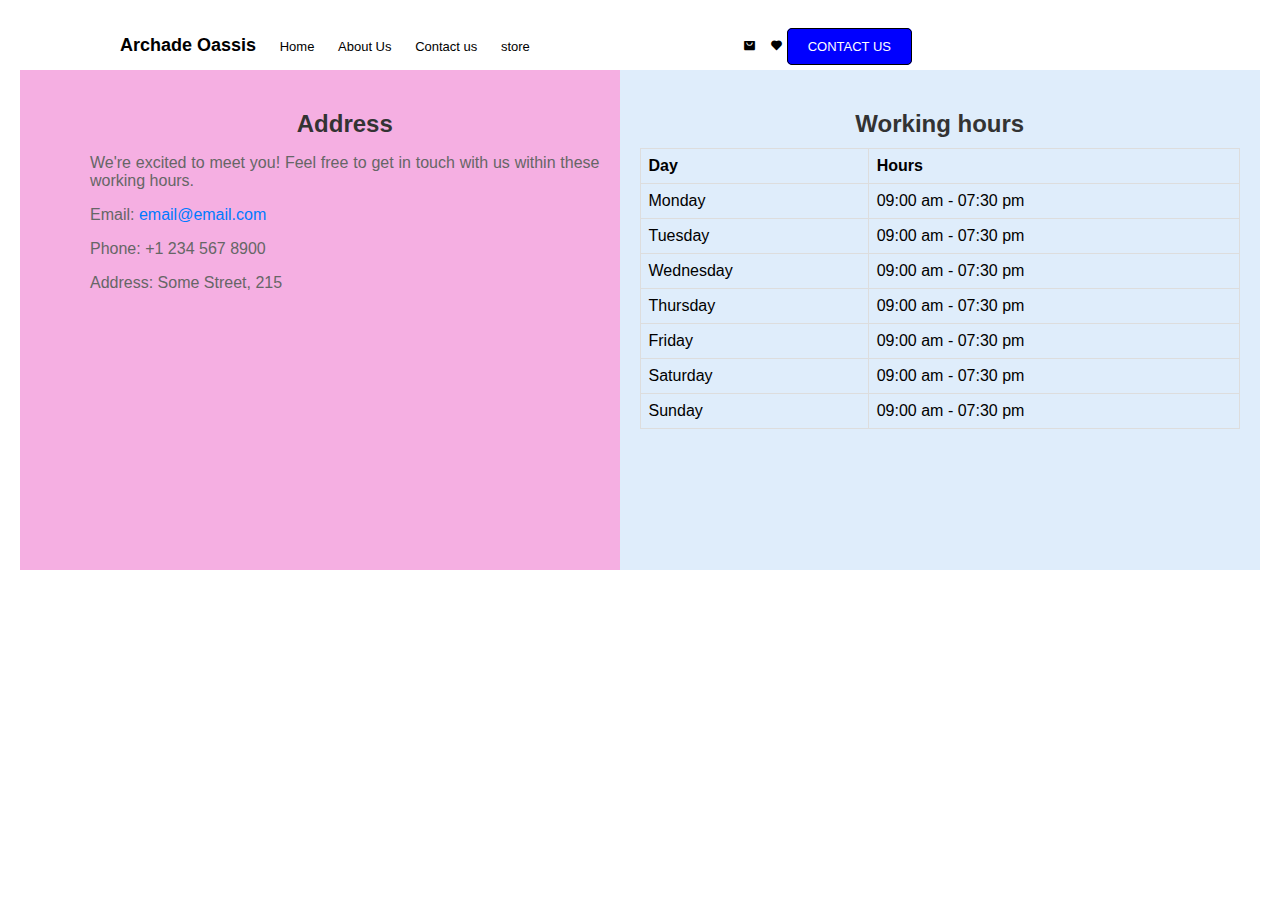
<file: contact.html>
<!DOCTYPE html>
<html lang="en">
<head>
    <meta charset="UTF-8">
    <meta name="viewport" content="width=device-width, initial-scale=1.0">
    <meta name="description" content="The best game seller">
    <meta name="author" content="Archade Oassis">
    <meta name="keywords" content="featured item 1,Featured item 2, Featured item 3, Featured item 4">
    <title>Archade Oassis-the perfect game gainer</title>
    <link rel="stylesheet" href="styles.css">
    <link href='https://unpkg.com/boxicons@2.1.4/css/boxicons.min.css' rel='stylesheet'>        
    </head>
    <body>
        <header>   
            <nav>        
                <ul>
                   <b style="font-size: large;">Archade Oassis</b>
                    <li><a href="/index.html">Home</a></li>
                    <li><a href="/About us.html">About Us</a></li>
                    <li><a href="/Contact.html">Contact us</a></li>
                    <li><a href="/Store.html">store </a></li>
                    <li><a href="#"  style="margin-left: 200px;"><i class='bx bxs-shopping-bag-alt'></i></a></li>
                    <li><a href="#" style="margin-left: 0px;"> <i class='bx bxs-heart'></i></a></li>
                <a href="#" class="btn0">CONTACT US</a> 
                </ul>
            </nav>          
        </header>    
<section>
    <div style="display: flex;background-color: rgb(245, 175, 226) ;height: 500px; ">
    <div style="margin-left: 50px;height: 400px;text-align: center;width: 600px;padding: 20px;background-color: rgb(245, 175, 226);">
        <h2>Address</h2>
        <p>We're excited to meet you! Feel free to get in touch with us within these working hours.</p>
        <p>Email: <a href="mailto:email@email.com">email@email.com</a></p>
        <p>Phone: +1 234 567 8900</p>
        <p>Address: Some Street, 215</p>
    </div>
    <div style="margin-left: 0px; height: 500px;width: 700px;text-align: center;padding: 20px;background-color: #dfedfb;">
        <h2>Working hours</h2>
        <table>
            <tr>
                <th>Day</th>
                <th>Hours</th>
            </tr>
            <tr>
                <td>Monday</td>
                <td>09:00 am - 07:30 pm</td>
            </tr>
            <tr>
                <td>Tuesday</td>
                <td>09:00 am - 07:30 pm</td>
            </tr>
            <tr>
                <td>Wednesday</td>
                <td>09:00 am - 07:30 pm</td>
            </tr>
            <tr>
                <td>Thursday</td>
                <td>09:00 am - 07:30 pm</td>
            </tr>
            <tr>
                <td>Friday</td>
                <td>09:00 am - 07:30 pm</td>
            </tr>
            <tr>
                <td>Saturday</td>
                <td>09:00 am - 07:30 pm</td>
            </tr>
            <tr>
                <td>Sunday</td>
                <td>09:00 am - 07:30 pm</td>
            </tr>
        </table>
    </div>
</div>
</section>
<style>
    body {
        font-family: sans-serif;
        justify-content: space-between;
        padding: 20px;
    }
   

    h2 {
        margin-bottom: 10px;
        color: #333;
        
    }

    p {
        margin-bottom: 5px;
        color: #666;
    }

    a {
        color: #007bff;
        text-decoration: none;
    }

    table {
        border-collapse: collapse;
        width: 100%;
     
    }

    th, td {
        border: 1px solid #ddd;
        padding: 8px;
        text-align: left;
    }

    th {
        background-color: #dfedfb;;
    }
</style>

</body>
</html>
</file>
<file: styles.css>
* {
    box-sizing: border-box;
}

body {
    font-family: poppins, sans-serif;
    margin: 0;
    padding: 0;
    
}

header {
    color: rgb(0, 0, 0);
    padding: 10px 20px;
    display: flex;
    justify-content: space-between;
    align-items: center;
    background-size: cover;
    font-size: small;
    padding-left: 100px;
    height: 50px;

    
}
     
      /* navigationbar */
nav ul {
    list-style: none;
    padding: 0;
}

nav ul li {
    display: inline;
    margin-left: 10px;
}

nav ul li a {
    color: rgb(0, 0, 0);
    text-decoration: none;
    margin-left: 10px;
}
a:hover{
    color: blue;
}

       /* picture and text */
.hero {
    color: rgb(0, 0, 0);
    padding: 100px 20px;
    text-align: center;
    animation: fadeIn 1s ease-in-out;
    line-height: 7;
    position: relative;
    background-size: cover;
    background: url('meet.jpg') no-repeat center center/cover;

}
.hero h1 {
    margin: 0;
    font-size: xx-large;
    color: rgb(28, 28, 198);
    text-align: center;
}
.hero p {
    margin: 0;
    text-align: center;
}
.hero{
    animation: fadeIn 1s ease-in-out;
    animation-duration: 5s;
}

 @keyframes fadeIn {
    from {
        opacity: 0;
    }
    to {
        opacity: 1;
    } 
}
    
             /* button */
.btn {
    transition: transform 0.3s;
}

.btn:hover {
    animation: pulse 0.5s infinite;
}

@keyframes pulse {
    0% {
        transform: scale(1);
    }
    50% {
        transform: scale(1.05);
    }
    100% {
        transform: scale(1);
    }
}

.btn {
    color: blue;
    padding: 10px 20px;
    text-decoration: none;
    border-radius: 5px;
    transition: background-color 0.3s;
    border: 1px solid blue;
    background-color: #ddd;
}

.btn:hover {
    background-color: blue;
    color: #ffffff;
}

        /* button0 */
.btn0 {
    transition: transform 0.3s;
}

.btn0:hover {
    animation: pulse 0.5s infinite;
}

@keyframes pulse {
    0% {
        transform: scale(1);
    }
    50% {
        transform: scale(1.05);
    }
    100% {
        transform: scale(1);
    }
}

.btn0 {
    color: rgb(255, 255, 255);
    padding: 10px 20px;
    text-decoration: none;
    border-radius: 5px;
    transition: background-color 0.3s;
    border: 1px solid black;
    background-color:blue;
    font-size: 100%;
}

.btn0:hover {
    background-color: rgb(255, 255, 255);
    color: blue;
}

                /* button1 */
.div{
    height: 150px;
    width: auto;
    background-color: rgb(248, 192, 173);
    border: 5PX solid  rgb(248, 192, 173);
    animation-direction: alternate-reverse;
    font-size: small;
    text-align: center;
    text-decoration: none;
}
.div p{
    text-align: center;
}
.btn1 {
    transition: transform 0.3s;
}

.btn1:hover {
    animation: pulse 0.5s infinite;
}

@keyframes pulse {
    0% {
        transform: scale(1);
    }
    50% {
        transform: scale(1.05);
    }
    100% {
        transform: scale(1);
    }
}

.btn1 {
    color: blue;
    padding: 10px 20px;
    text-decoration: none;
    border-radius: 5px;
    transition: background-color 0.3s;
    border: 1px solid black;
    background-color: #ddd;
    font-size: small;
}

.btn1:hover {
    background-color: blue;
    color: #ffffff;
}
     /* div1 */
.div1{
    color: rgb(249, 165, 137); 
    font-size: large;
    text-align: center;
}
.div2{
    color: blue; 
    font-size: xx-large;
    text-align: center;
}
 .product-card {
    /* transition: transform 0.3s; */
    height: auto;
    width: auto;
    text-align:center ;
}

.product-card:hover {
    animation: bounce 0.1s;
}

@keyframes bounce {
    0%, 20%, 50%, 80%, 100% {
        transform: translateY(0);
    }
    40% {
        transform: translateY(-10px);
    }
    60% {
        transform: translateY(-5px);
    }
} */
 .btn {
    transition: transform 0.3s;
}

.btn:hover {
    animation: pulse 0.5s infinite;
}

@keyframes pulse {
    0% {
        transform: scale(1);
    }
    50% {
        transform: scale(1.05);
    }
    100% {
        transform: scale(1);
    }
}

.btn {
    color: blue;
    padding: 10px 20px;
    text-decoration: none;
    border-radius: 5px;
    transition: background-color 0.3s;
    border: 1px solid black;
    background-color: #ddd;
}

.btn:hover {
    background-color: blue;
    color: #ffffff;
} 

        /* Products Section */
        .products {
            padding: 20px;
            text-align: center;
        }

        .product-grid {
            display: grid;
            grid-template-columns: repeat(auto-fill, minmax(250px, 1fr));
            gap: 20px;
        }

        .product-card {
            border: 1px solid #ddd;
            border-radius: 5px;
            padding: 10px;
            transition: transform 0.3s, box-shadow 0.3s;
        }

        .product-card:hover {
            transform: translateY(-5px);
            box-shadow: 0 4px 10px rgba(0, 0, 0, 0.1);
        }

        .product-card img {
            max-width: 100%;
            border-radius: 5px;
        }

        .product-card h3 {
            margin: 10px 0 5px;
            font-size: 1.2rem;
        }

        .product-card p {
            margin: 5px 0 10px;
            font-size: 1rem;
            color: green;
        }

        .product-card button {
            background-color: blue;
            color: white;
            border: none;
            padding: 10px 20px;
            border-radius: 5px;
            cursor: pointer;
        }

        .product-card button:hover {
            background-color: darkblue;
        }



        .album-container {
            /* transition: transform 0.3s; */
            height: auto;
            width: auto;
            text-align:center ;
        }
        
        .album-container:hover {
            animation: bounce 0.1s;
        }
        
        @keyframes bounce {
            0%, 20%, 50%, 80%, 100% {
                transform: translateY(0);
            }
            40% {
                transform: translateY(-10px);
            }
            60% {
                transform: translateY(-5px);
            }
        } */
         .btn {
            transition: transform 0.3s;
        }
        
        .btn:hover {
            animation: pulse 0.5s infinite;
        }
        
        @keyframes pulse {
            0% {
                transform: scale(1);
            }
            50% {
                transform: scale(1.05);
            }
            100% {
                transform: scale(1);
            }
        }
        
        .btn {
            color: blue;
            padding: 10px 20px;
            text-decoration: none;
            border-radius: 5px;
            transition: background-color 0.3s;
            border: 1px solid black;
            background-color: #ddd;
        }
        
        .btn:hover {
            background-color: blue;
            color: #ffffff;
        } 
        
                /* Products Section */
                .web {
                    padding: 20px;
                    text-align: center;
                    display: flex;
                }
        
                .web {
                    display: grid;
                    grid-template-columns: repeat(auto-fill, minmax(250px, 1fr));
                    gap: 20px;
                }
        
                .album-container {
                    border: 1px solid #ddd;
                    border-radius: 5px;
                    padding: 10px;
                    transition: transform 0.3s, box-shadow 0.3s;
                }
        
                .album-container:hover {
                    transform: translateY(-5px);
                    box-shadow: 0 4px 10px rgba(0, 0, 0, 0.1);
                }
        
        
        
                .album-container p {
                    margin: 5px 0 10px;
                    font-size: 1rem;
                    color: #000;
                }
        
                .album-container button {
                    background-color: blue;
                    color: white;
                    border: none;
                    padding: 10px 20px;
                    border-radius: 5px;
                    cursor: pointer;
                }
        
                .album-container button:hover {
                    background-color: darkblue;
                }
        
                .hero1 {
                    color: rgb(0, 0, 0);
                    padding: 100px 20px;
                    animation: fadeIn 1s ease-in-out;
                    line-height: 5;
                    position: relative;
                    background-size: cover;
                    background: url('meet.jpg') no-repeat center center/cover;
                
                }
                .hero1 h1{
                max-width: 800px;
                margin: 0 auto;
                /* padding: 20px; */
                transform: translateX(-100%);
                animation: slideIn 1s forwards;
            
                }
                .hero1 p{
                    max-width: 800px;
                    margin: 0 auto;
                    transform: translateX(-100%);
                    animation: slideIn 1s forwards;
    
                }
                @keyframes slideIn{
                    from{
                        transform:translateX(-100%);
                    }
                    to{
                        transform:translateX(0)
                    }
                }
                h1{
                    text-align: center;
                    margin-bottom: 20px;
                    color: blue;
                }
                p{
                    text-align: justify;
                }
                                
                    
                .div3{
                    height: 350px;
                    width: auto;
                    background-color: rgb(248, 192, 173);
                    border: 5PX solid  rgb(248, 192, 173);
                    animation-direction: alternate-reverse;
                    text-align: center;
                    display: flex;
                    line-height: 1.5;
                    transform: translateX(-100%);
                    animation: slideIn 1s forwards;
    
                }
                @keyframes slideIn{
                    from{
                        transform:translateX(-100%);
                    }
                    to{
                        transform:translateX(0)
                    }
                }
                
                .div3 h2{
                    /* height: 0%; */
                    /* padding: 20px */
                    margin: 50px;
                    width: 4000px;
                    color:blue;
                    
                }
                .div3 p{
                    /* width: 5000px; */
                    margin-left: 200px;
                    padding: 10px;
                }
                

                .results {
                    display: flex;
                    justify-content: space-around;
                    margin-top: 40px;
                    text-align: center;
                    position: relative;
                }
        
                .results::before {
                    content: "";
                    position: absolute;
                    top: 50%;
                    left: 5%; /* Start line a bit in */
                    right: 5%; /* End line a bit in */
                    height: 2px;
                    background-color: #5d8aa8;
                    transform: translateY(-50%);
                    z-index: -1;
                }
        
                .result-item {
                    flex: 1;
                    padding: 20px;
                    position: relative;
                }
        
                .result-item::before {
                    content: "";
                    position: absolute;
                    top: 50%;
                    left: 50%;
                    transform: translate(-50%, -50%);
                    width: 20px;
                    height: 20px;
                    border-radius: 50%;
                    background-color: white;
                    border: 2px solid #5d8aa8;
                    z-index: 1;
                }
        
                .result-number {
                    font-size: 3em;
                    font-weight: bold;
                    color: #5d8aa8;
                    position: relative;
                    z-index: 2;
                }
        
                .result-label {
                    margin-top: 10px;
                    color: #777;
                }
        
                @media (max-width: 768px) {
                    .results {
                        flex-direction: column;
                        align-items: center;
                    }
        
                    .result-item {
                        margin-bottom: 20px;
                    }
        
                    .results::before {
                        display: none;
                    }
                }

footer {
    background-color: #333;
    color: white;
    text-align: center;
    padding: 10px 0;
    position: relative;
    bottom: 0;
    width: auto;
}
</file>
